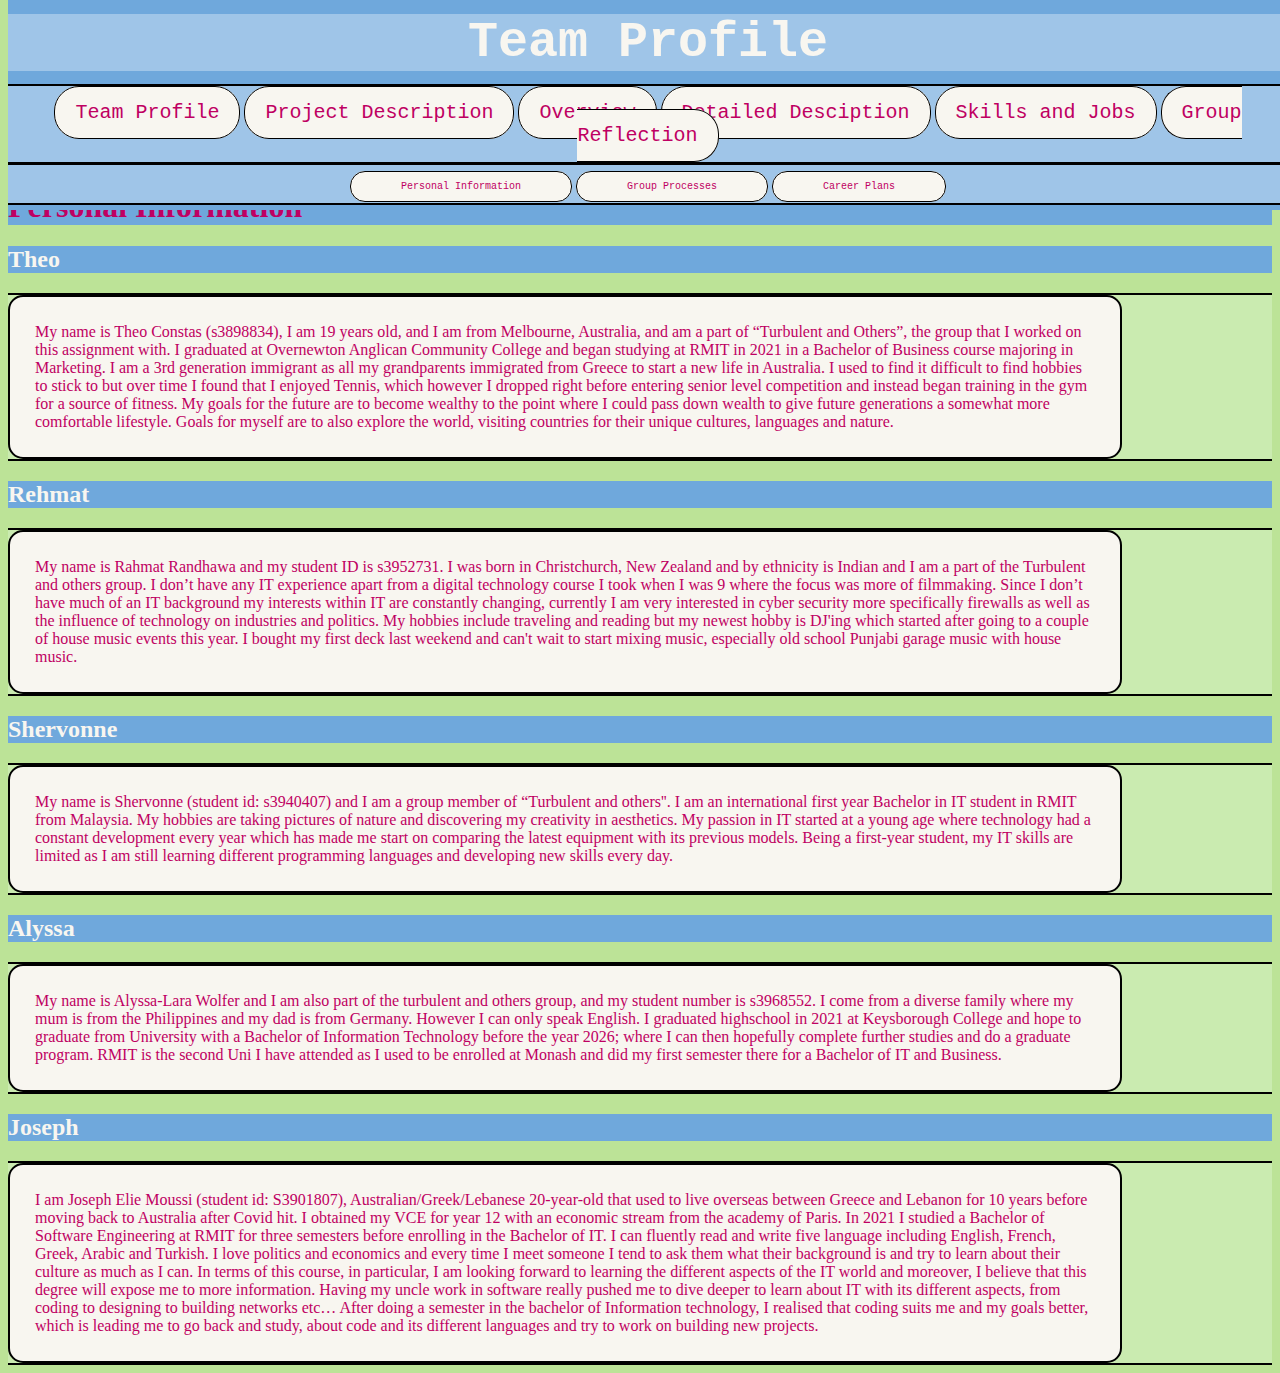
<file: index.html>
<!DOCTYPE html>
<html>
<head>
  <title>Assessment 3</title>
  <link rel="stylesheet" href="styles.css"/>
</head>
<body>
  <div class="headnav">
    <div class ="heading">
      <h1>Team Profile<h1>
      </div>
    <div class ="navibar">
      <a href="index.html">Team Profile</a>
      <a href="project.html">Project Description</a>
      <a href="overview.html">Overview</a>
      <a href="detailed.html">Detailed Desciption</a>
      <a href="jobs.html">Skills and Jobs</a>
      <a href="reflection.html">Group Reflection</a>
      </div>
    <div class ="navibar2">
      <a href="index.html">Personal Information</a>
      <a href="processes.html">Group Processes</a>
      <a href="career.html">Career Plans</a>
      </div>
    </div>
    <div class="page">
      <div class="title">
        <h1>Personal Information</h1>
        </div>
      <div class="title2">
        <h2>Theo</h2>
        </div>
      <div class="body">
        <div class="para">
          <p>My name is Theo Constas (s3898834), I am 19 years old, and I am from Melbourne, Australia, and am a part of “Turbulent and Others”, the group that I worked on this assignment with. I graduated at Overnewton Anglican Community College and began studying at RMIT in 2021 in a Bachelor of Business course majoring in Marketing. I am a 3rd generation immigrant as all my grandparents immigrated from Greece to start a new life in Australia. I used to find it difficult to find hobbies to stick to but over time I found that I enjoyed Tennis, which however I dropped right before entering senior level competition and instead began training in the gym for a source of fitness. My goals for the future are to become  wealthy to the point where I could pass down wealth to give future generations a somewhat more comfortable lifestyle. Goals for myself are to also explore the world, visiting countries for their unique cultures, languages and nature.
</p>
          </div>
        </div>
      <div class="title2">
        <h2>Rehmat</h2>
        </div>
      <div class="body">
        <div class="para">
          <p>My name is Rahmat Randhawa and my student ID is s3952731. I was born in Christchurch, New Zealand and by ethnicity is Indian and I am a part of the Turbulent and others group. I don’t have any IT experience  apart from a digital technology course I took when I was 9 where the focus was more of filmmaking. Since I don’t have much of an IT background my interests within IT are constantly changing, currently I am very interested in cyber security more specifically firewalls as well as the influence of technology on industries and politics. My hobbies include traveling and reading but my newest hobby is DJ'ing which started after going to a couple of house music events this year. I bought my first deck last weekend and can't wait to start mixing music, especially old school Punjabi garage music with house music. </p>
          </div>
        </div>
      <div class="title2">
        <h2>Shervonne</h2>
        </div>
      <div class="body">
        <div class="para">
          <p>My name is Shervonne (student id: s3940407) and I am a group member of “Turbulent and others''. I am an international first year Bachelor in IT student in RMIT from Malaysia. My hobbies are taking pictures of nature and discovering my creativity in aesthetics. My passion in IT started at a young age where technology had a constant development every year which has made me start on comparing the latest equipment with its previous models. Being a first-year student, my IT skills are limited as I am still learning different programming languages and developing new skills every day.
</p>
          </div>
        </div>
      <div class="title2">
        <h2>Alyssa</h2>
        </div>
      <div class="body">
        <div class="para">
          <p>My name is Alyssa-Lara Wolfer and I am also part of the turbulent and others group, and my student number is s3968552. I come from a diverse family where my mum is from the Philippines and my dad is from Germany. However I can only speak English. I graduated highschool in 2021 at Keysborough College and hope to graduate from University with a Bachelor of Information Technology before the year 2026; where I can then hopefully complete further studies and do a graduate program. RMIT is the second Uni I have attended as I used to be enrolled at Monash and did my first semester there for a Bachelor of IT and Business.
</p>
          </div>
        </div>
      <div class="title2">
        <h2>Joseph</h2>
        </div>
      <div class="body">
        <div class="para">
          <p>I am Joseph Elie Moussi (student id: S3901807), Australian/Greek/Lebanese 20-year-old that used to live overseas between Greece and Lebanon for 10 years before moving back to Australia after Covid hit. I obtained my VCE for year 12 with an economic stream from the academy of Paris. In 2021 I studied a Bachelor of Software Engineering at RMIT for three semesters before enrolling in the Bachelor of IT. I can fluently read and write five language including English, French, Greek, Arabic and Turkish. I love politics and economics and every time I meet someone I tend to ask them what their background is and try to learn about their culture as much as I can. In terms of this course, in particular, I am looking forward to learning the different aspects of the IT world and moreover, I believe that this degree will expose me to more information. Having my uncle work in software really pushed me to dive deeper to learn about IT with its different aspects, from coding to designing to building networks etc… After doing a semester in the bachelor of Information technology, I realised that coding suits me and my goals better, which is leading me to go back and study, about code and its different languages and try to work on building new projects.
          </p>
          </div>
        </div>
      </div>
</body>
</html>
</file>
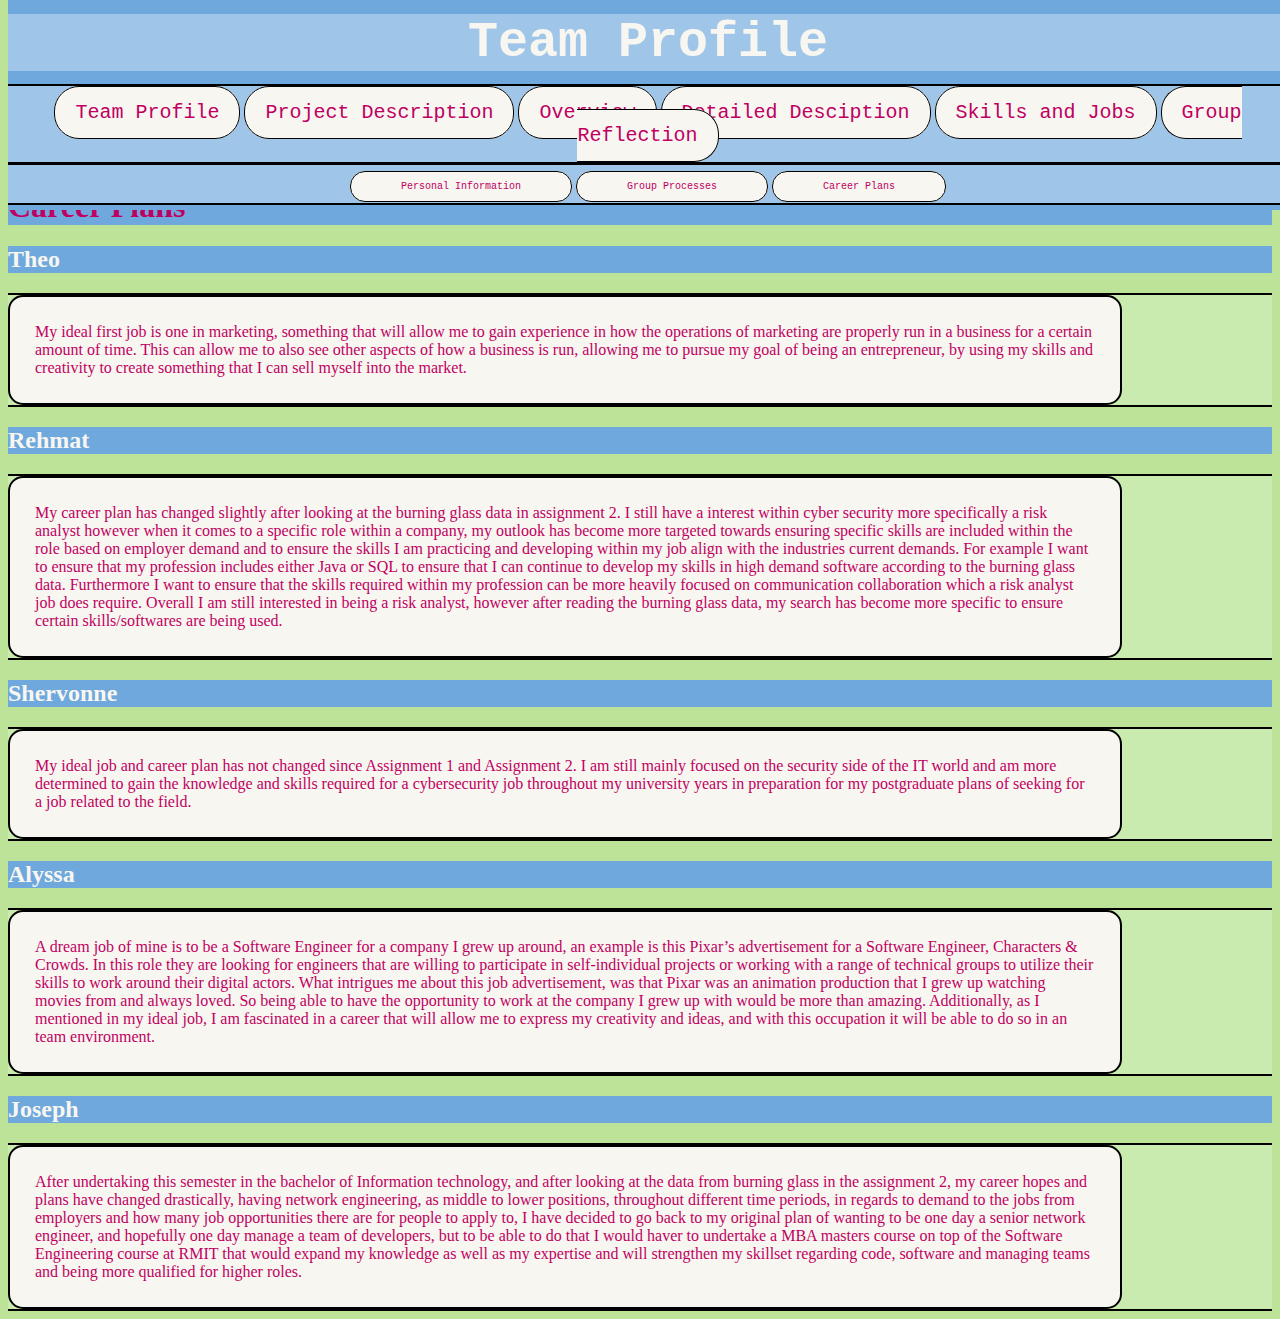
<file: career.html>
<!DOCTYPE html>
<html>
<head>
  <title>Assessment 3</title>
  <link rel="stylesheet" href="styles.css"/>
</head>
<body>
  <div class="headnav">
    <div class ="heading">
      <h1>Team Profile<h1>
      </div>
    <div class ="navibar">
      <a href="index.html">Team Profile</a>
      <a href="project.html">Project Description</a>
      <a href="overview.html">Overview</a>
      <a href="detailed.html">Detailed Desciption</a>
      <a href="jobs.html">Skills and Jobs</a>
      <a href="reflection.html">Group Reflection</a>
      </div>
    <div class ="navibar2">
      <a href="index.html">Personal Information</a>
      <a href="processes.html">Group Processes</a>
      <a href="career.html">Career Plans</a>
      </div>
    </div>
  <div class="page">
    <div class="title">
      <h1>Career Plans</h1>
      </div>
    <div class="title2">
      <h2>Theo</h2>
      </div>
    <div class="body">
      <div class="para">
        <p>My ideal first job is one in marketing, something that will allow me to gain experience in how the operations of marketing are properly run in a business for a certain amount of time. This can allow me to also see other aspects of how a business is run, allowing me to pursue my goal of being an entrepreneur, by using my skills and creativity to create something that I can sell myself into the market.
</p>
        </div>
      </div>
    <div class="title2">
      <h2>Rehmat</h2>
      </div>
    <div class="body">
      <div class="para">
        <p>My career plan has changed slightly after looking at the burning glass data in assignment 2. I still have a interest within cyber security more specifically a risk analyst however when it comes to a specific role within a company, my outlook has become more targeted towards ensuring specific skills are included within the role based on employer demand and to ensure the skills I am practicing and developing within my job align with the industries current demands. For example I want to ensure that my profession includes either Java or SQL to ensure that I can continue to develop my skills in high demand software according to the burning glass data. Furthermore I want to ensure that the skills required within my profession can be more heavily focused on communication collaboration which a risk analyst job does require. Overall I am still interested in being a risk analyst, however after reading the burning glass data, my search has become more specific to ensure certain skills/softwares are being used.
</p>
        </div>
      </div>
    <div class="title2">
      <h2>Shervonne</h2>
      </div>
    <div class="body">
      <div class="para">
        <p>My ideal job and career plan has not changed since Assignment 1 and Assignment 2. I am still mainly focused on the security side of the IT world and am more determined to gain the knowledge and skills required for a cybersecurity job throughout my university years in preparation for my postgraduate plans of seeking for a job related to the field.
</p>
        </div>
      </div>
    <div class="title2">
      <h2>Alyssa</h2>
      </div>
    <div class="body">
      <div class="para">
        <p>A dream job of mine is to be a Software Engineer for a company I grew up around, an example is this Pixar’s advertisement for a Software Engineer, Characters & Crowds. In this role they are looking for engineers that are willing to participate in self-individual projects or working with a range of technical groups to utilize their skills to work around their digital actors. What intrigues me about this job advertisement, was that Pixar was an animation production that I grew up watching movies from and always loved. So being able to have the opportunity to work at the company I grew up with would be more than amazing. Additionally, as I mentioned in my ideal job, I am fascinated in a career that will allow me to express my creativity and ideas, and with this occupation it will be able to do so in an team environment.
</p>
        </div>
      </div>
    <div class="title2">
      <h2>Joseph</h2>
      </div>
    <div class="body">
      <div class="para">
        <p>After undertaking this semester in the bachelor of Information technology, and after looking at the data from burning glass in the assignment 2, my career hopes and plans have changed drastically, having network engineering, as middle to lower positions, throughout different time periods, in regards to demand to the jobs from employers and how many job opportunities there are for people to apply to, I have decided to go back to my original plan of wanting to be one day a senior network engineer, and hopefully one day manage a team of developers, but to be able to do that I would haver to undertake a MBA masters course on top of the Software Engineering course at RMIT that would expand my knowledge as well as my expertise and will strengthen my skillset regarding code, software and managing teams and being more qualified for higher roles. </p>
        </div>
      </div>
    </div>
</body>
</html>
</file>
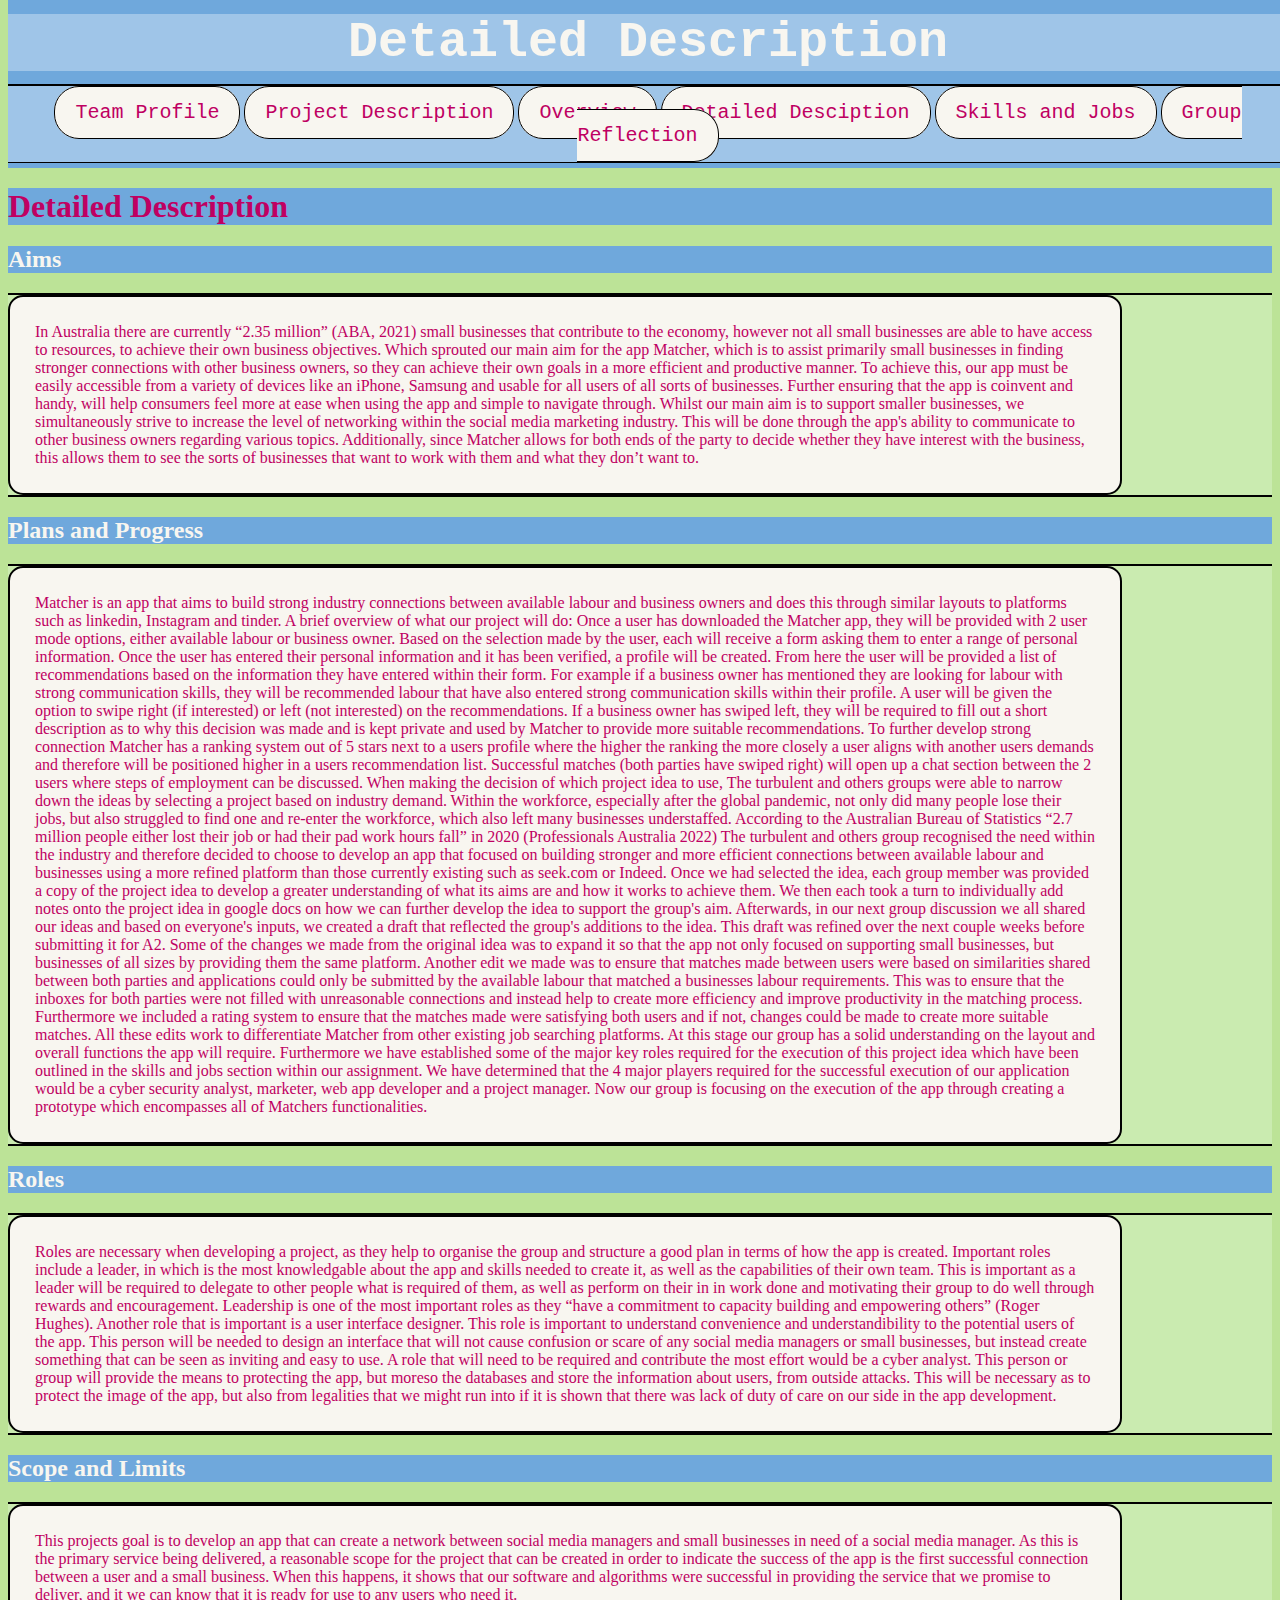
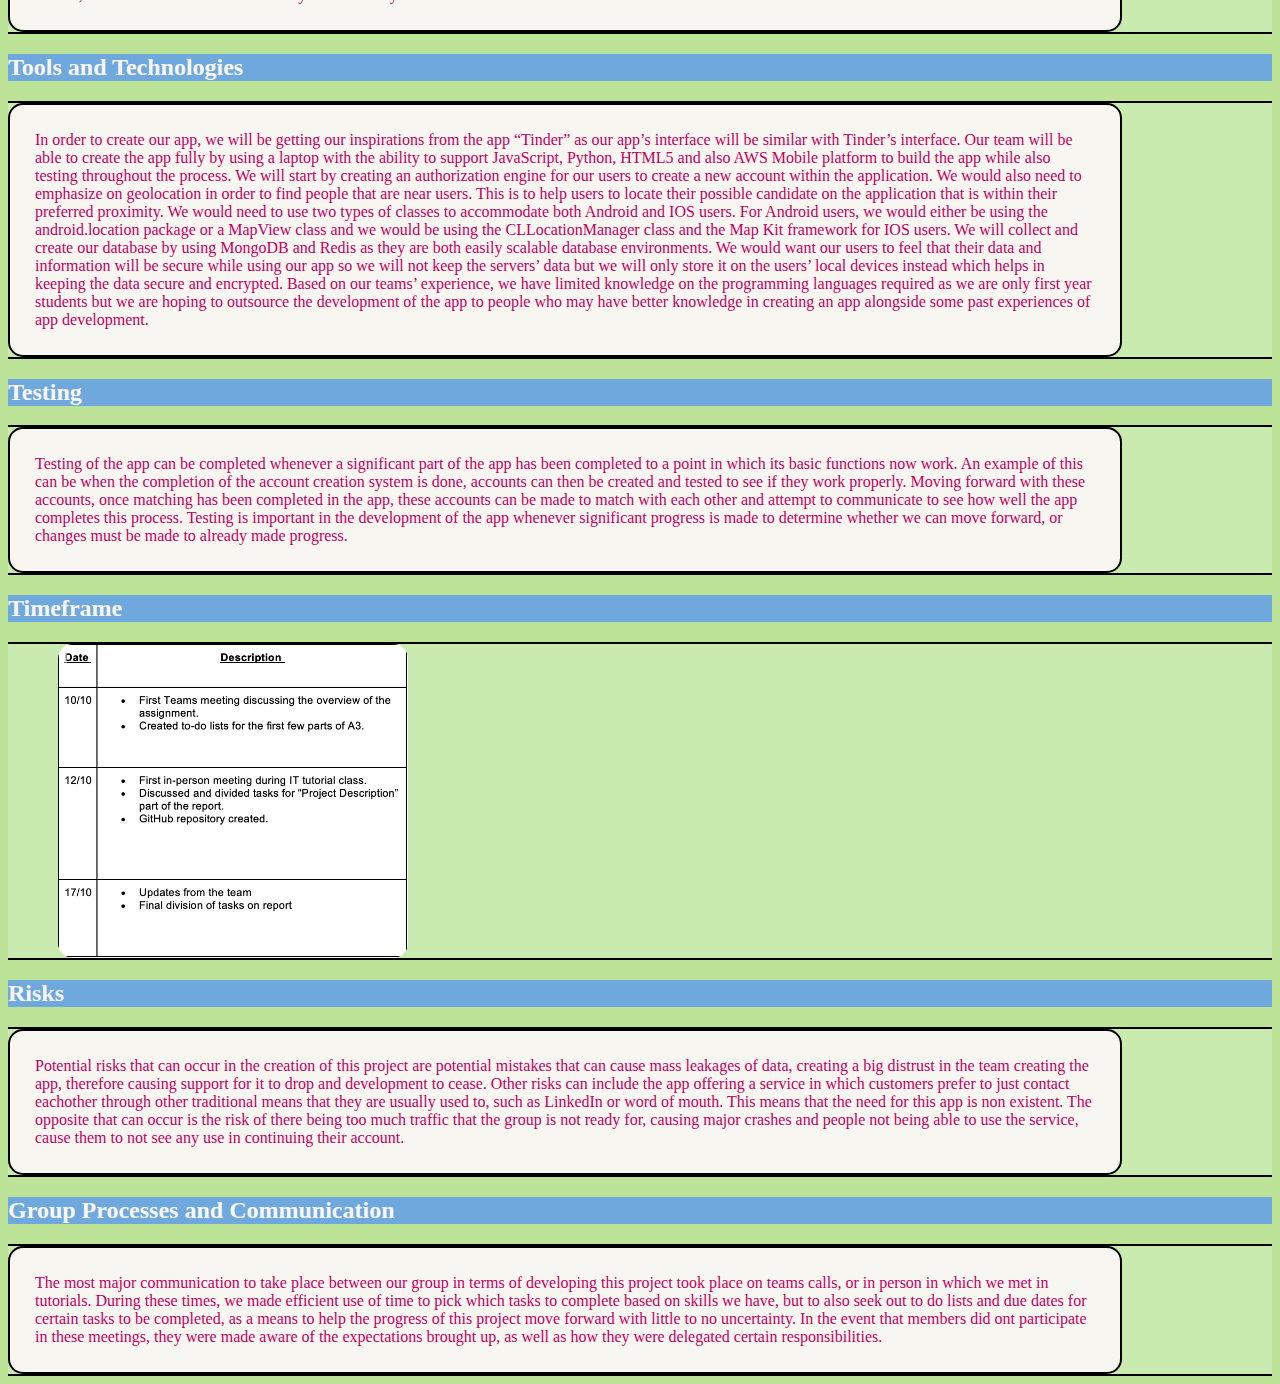
<file: detailed.html>
<!DOCTYPE html>
<html>
<head>
  <title>Assessment 3</title>
  <link rel="stylesheet" href="styles.css"/>
</head>
<body>
  <div class="headnav">
    <div class ="heading">
      <h1>Detailed Description<h1>
      </div>
    <div class ="navibar">
      <a href="index.html">Team Profile</a>
      <a href="project.html">Project Description</a>
      <a href="overview.html">Overview</a>
      <a href="detailed.html">Detailed Desciption</a>
      <a href="jobs.html">Skills and Jobs</a>
      <a href="reflection.html">Group Reflection</a>
      </div>
    </div>
  <div class="page">
    <div class="title">
      <h1>Detailed Description</h1>
      </div>
    <div class="title2">
      <h2>Aims</h2>
      </div>
    <div class="body">
      <div class="para">
        <p>In Australia there are currently “2.35 million” (ABA, 2021) small businesses that contribute to the economy, however not all small businesses are able to have access to resources, to achieve their own business objectives. Which sprouted our main aim for the app Matcher, which is to assist primarily small businesses in finding stronger connections with other business owners, so they can achieve their own goals in a more efficient and productive manner. To achieve this, our app must be easily accessible from a variety of devices like an iPhone, Samsung and usable for all users of all sorts of businesses. Further ensuring that the app is coinvent and handy, will help consumers feel more at ease when using the app and simple to navigate through. Whilst our main aim is to support smaller businesses, we simultaneously strive to increase the level of networking within the social media marketing industry. This will be done through the app's ability to communicate to other business owners regarding various topics. Additionally, since Matcher allows for both ends of the party to decide whether they have interest with the business, this allows them to see the sorts of businesses that want to work with them and what they don’t want to.
</p>
        </div>
      </div>
    <div class="title2">
      <h2>Plans and Progress</h2>
      </div>
    <div class="body">
      <div class="para">
        <p>Matcher is an app that aims to build strong industry connections between available labour and business owners and does this through similar layouts to platforms such as linkedin, Instagram and tinder.

A brief overview of what our project will do:
Once a user has downloaded the Matcher app, they will be provided with 2 user mode options, either available labour or business owner. Based on the selection made by the user, each will receive a form asking them to enter a range of personal information. Once the user has entered their personal information and it has been verified, a profile will be created. From here the user will be provided a list of recommendations based on the information they have entered within their form. For example if a business owner has mentioned they are looking for labour with strong communication skills, they will be recommended labour that have also entered strong communication skills within their profile. A user will be given the option to swipe right (if interested) or left (not interested) on the recommendations. If a business owner has swiped left, they will be required to fill out a short description as to why this decision was made and is kept private and used by Matcher to provide more suitable recommendations. To further develop strong connection Matcher has a ranking system out of 5 stars next to a users profile where the higher the ranking the more closely a user aligns with another users demands and therefore will be positioned higher in a users recommendation list. Successful matches (both parties have swiped right) will open up a chat section between the 2 users where steps of employment can be discussed.

When making the decision of which project idea to use, The turbulent and others groups were able to narrow down the ideas by selecting a project based on industry demand. Within the workforce, especially after the global pandemic, not only did many people lose their jobs, but also struggled to find one and re-enter the workforce, which also left many businesses understaffed. According to the Australian Bureau of Statistics “2.7 million people either lost their job or had their pad work hours fall” in 2020 (Professionals Australia 2022) The turbulent and others group recognised the need within the industry and therefore decided to choose to develop an app that focused on building stronger and more efficient connections between available labour and businesses using a more refined platform than those currently existing such as seek.com or Indeed.

Once we had selected the idea, each group member was provided a copy of the project idea to develop a greater understanding of what its aims are and how it works to achieve them. We then each took a turn to individually add notes onto the project idea in google docs on how we can further develop the idea to support the group's aim. Afterwards, in our next group discussion we all shared our ideas and based on everyone's inputs, we created a draft that reflected the group's additions to the idea. This draft was refined over the next couple weeks before submitting it for A2. Some of the changes we made from the original idea was to expand it so that the app not only focused on supporting small businesses, but businesses of all sizes by providing them the same platform. Another edit we made was to ensure that matches made between users were based on similarities shared between both parties and applications could only be submitted by the available labour that matched a businesses labour requirements. This was to ensure that the inboxes for both parties were not filled with unreasonable connections and instead help to create more efficiency and improve productivity in the matching process. Furthermore we included a rating system to ensure that the matches made were satisfying both users and if not, changes could be made to create more suitable matches. All these edits work to differentiate Matcher from other existing job searching platforms.

At this stage our group has a solid understanding on the layout and overall functions the app will require. Furthermore we have established some of the major key roles required for the execution of this project idea which have been outlined in the skills and jobs section within our assignment. We have determined that the 4 major players required for the successful execution of our application would be a cyber security analyst, marketer, web app developer and a project manager. Now our group is focusing on the execution of the app through creating a prototype which encompasses all of Matchers functionalities.
</p>
        </div>
      </div>
    <div class="title2">
      <h2>Roles</h2>
      </div>
    <div class="body">
      <div class="para">
        <p>Roles are necessary when developing a project, as they help to organise the group and structure a good plan in terms of how the app is created. Important roles include a leader, in which is the most knowledgable about the app and skills needed to create it, as well as the capabilities of their own team. This is important as a leader will be required to delegate to other people what is required of them, as well as perform on their in in work done and motivating their group to do well through rewards and encouragement. Leadership is one of the most important roles as they “have a commitment to capacity building and empowering others” (Roger Hughes). Another role that is important is a user interface designer. This role is important to understand convenience and understandibility to the potential users of the app. This person will be needed to design an interface that will not cause confusion or scare of any social media managers or small businesses, but instead create something that can be seen as inviting and easy to use. A role that will need to be required and contribute the most effort would be a cyber analyst. This person or group will provide the means to protecting the app, but moreso the databases and store the information about users, from outside attacks. This will be necessary as to protect the image of the app, but also from legalities that we might run into if it is shown that there was lack of duty of care on our side in the app development.
        </p>
        </div>
      </div>
    <div class="title2">
      <h2>Scope and Limits</h2>
      </div>
    <div class="body">
      <div class="para">
        <p>This projects goal is to develop an app that can create a network between social media managers and small businesses in need of a social media manager. As this is the primary service being delivered, a reasonable scope for the project that can be created in order to indicate the success of the app is the first successful connection between a user and a small business. When this happens, it shows that our software and algorithms were successful in providing the service that we promise to deliver, and it we can know that it is ready for use to any users who need it.</p>
        </div>
      </div>
    <div class="title2">
      <h2>Tools and Technologies</h2>
      </div>
    <div class="body">
      <div class="para">
        <p>In order to create our app, we will be getting our inspirations from the app “Tinder” as our app’s interface will be similar with Tinder’s interface. Our team will be able to create the app fully by using a laptop with the ability to support JavaScript, Python, HTML5 and also AWS Mobile platform to build the app while also testing throughout the process. We will start by creating an authorization engine for our users to create a new account within the application. We would also need to emphasize on geolocation in order to find people that are near users. This is to help users to locate their possible candidate on the application that is within their preferred proximity. We would need to use two types of classes to accommodate both Android and IOS users. For Android users, we would either be using the android.location package or a MapView class and we would be using the CLLocationManager class and the Map Kit framework for IOS users. We will collect and create our database by using MongoDB and Redis as they are both easily scalable database environments. We would want our users to feel that their data and information will be secure while using our app so we will not keep the servers’ data but we will only store it on the users’ local devices instead which helps in keeping the data secure and encrypted. Based on our teams’ experience, we have limited knowledge on the programming languages required as we are only first year students but we are hoping to outsource the development of the app to people who may have better knowledge in creating an app alongside some past experiences of app development.
        </p>
        </div>
      </div>
    <div class="title2">
      <h2>Testing</h2>
      </div>
    <div class="body">
      <div class="para">
        <p>Testing of the app can be completed whenever a significant part of the app has been completed to a point in which its basic functions now work. An example of this can be when the completion of the account creation system is done, accounts can then be created and tested to see if they work properly. Moving forward with these accounts, once matching has been completed in the app, these accounts can be made to match with each other and attempt to communicate to see how well the app completes this process. Testing is important in the development of the app whenever significant progress is made to determine whether we can move forward, or changes must be made to already made progress.</p>
        </div>
      </div>
      <div class="title2">
        <h2>Timeframe</h2>
        </div>
      <div class="body">
        <image class="image2" src="timeframe.png">
        </div>
      <div class="title2">
        <h2>Risks</h2>
        </div>
      <div class="body">
        <div class="para">
          <p>Potential risks that can occur in the creation of this project are potential mistakes that can cause mass leakages of data, creating a big distrust in the team creating the app, therefore causing support for it to drop and development to cease. Other risks can include the app offering a service in which customers prefer to just contact eachother through other traditional means that they are usually used to, such as LinkedIn or word of mouth. This means that the need for this app is non existent. The opposite that can occur is the risk of there being too much traffic that the group is not ready for, causing major crashes and people not being able to use the service, cause them to not see any use in continuing their account.</p>
          </div>
        </div>
      <div class="title2">
        <h2>Group Processes and Communication</h2>
        </div>
      <div class="body">
        <div class="para">
          <p>The most major communication to take place between our group in terms of developing this project took place on teams calls, or in person in which we met in tutorials. During these times, we made efficient use of time to pick which tasks to complete based on skills we have, but to also seek out to do lists and due dates for certain tasks to be completed, as a means to help the progress of this project move forward with little to no uncertainty. In the event that members did ont participate in these meetings, they were made aware of the expectations brought up, as well as how they were delegated certain responsibilities.</p>
          </div>
        </div>
    </div>
</body>
</html>
</file>
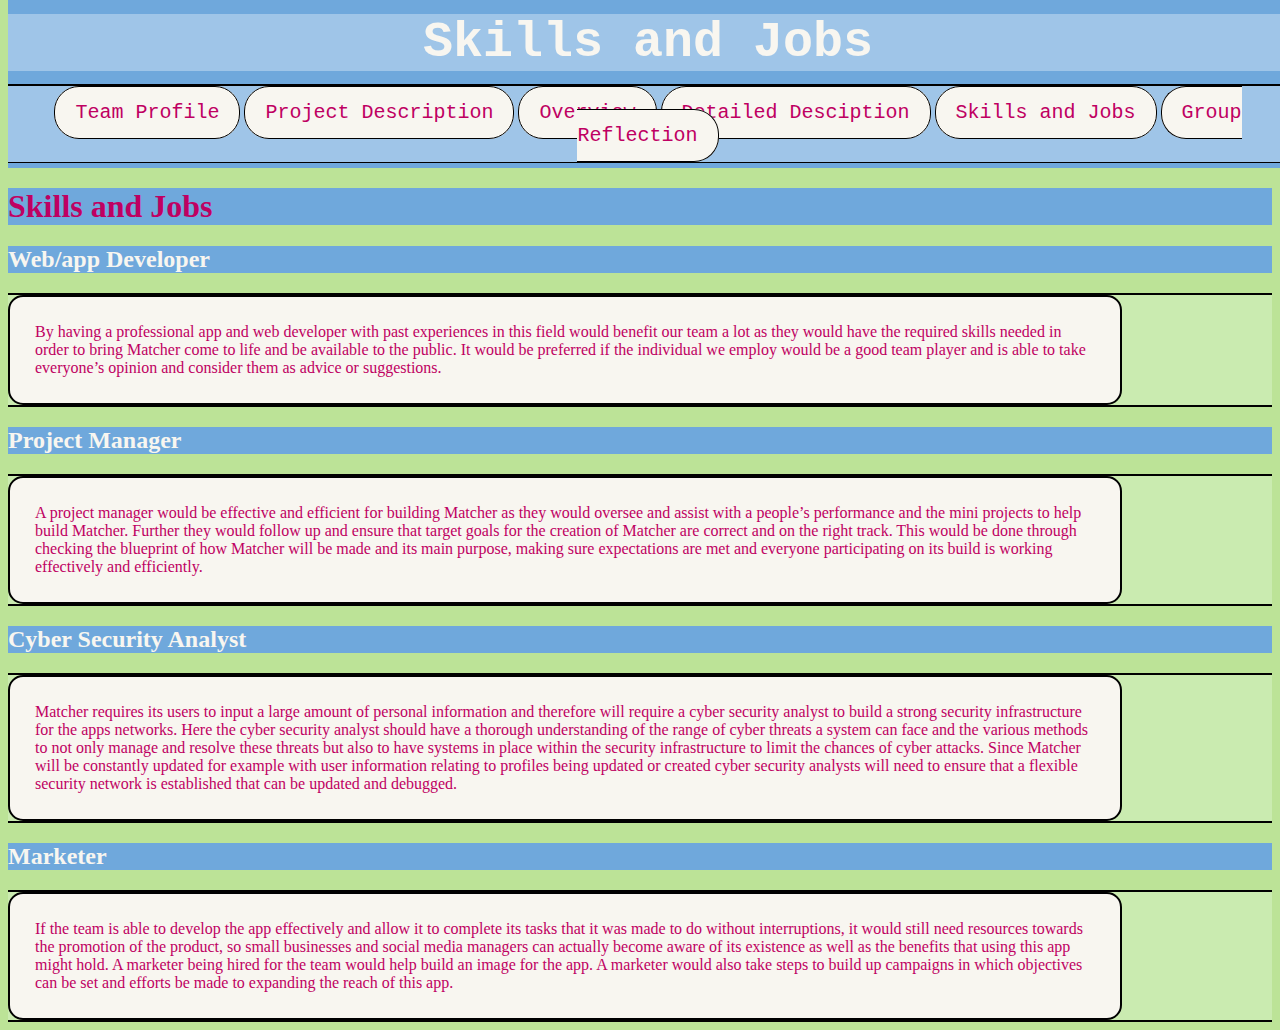
<file: jobs.html>
<!DOCTYPE html>
<html>
<head>
  <title>Assessment 3</title>
  <link rel="stylesheet" href="styles.css"/>
</head>
<body>
  <div class="headnav">
    <div class ="heading">
      <h1>Skills and Jobs<h1>
      </div>
    <div class ="navibar">
      <a href="index.html">Team Profile</a>
      <a href="project.html">Project Description</a>
      <a href="overview.html">Overview</a>
      <a href="detailed.html">Detailed Desciption</a>
      <a href="jobs.html">Skills and Jobs</a>
      <a href="reflection.html">Group Reflection</a>
      </div>
    </div>
  <div class ="page">
    <div class="title">
      <h1>Skills and Jobs</h1>
      </div>
    <div class="title2">
      <h2>Web/app Developer</h2>
      </div>
    <div class="body">
      <div class="para">
        <p>By having a professional app and web developer with past experiences in this field would benefit our team a lot as they would have the required skills needed in order to bring Matcher come to life and be available to the public. It would be preferred if the individual we employ would be a good team player and is able to take everyone’s opinion and consider them as advice or suggestions. </p>
        </div>
      </div>
    <div class="title2">
      <h2>Project Manager</h2>
      </div>
    <div class="body">
      <div class="para">
        <p>A project manager would be effective and efficient for building Matcher as they would oversee and assist with a people’s performance and the mini projects to help build Matcher. Further they would follow up and ensure that target goals for the creation of Matcher are correct and on the right track. This would be done through checking the blueprint of how Matcher will be made and its main purpose, making sure expectations are met and everyone participating on its build is working effectively and efficiently.</p>
        </div>
      </div>
    <div class="title2">
      <h2>Cyber Security Analyst</h2>
      </div>
    <div class="body">
      <div class="para">
        <p>Matcher requires its users to input a large amount of personal information and therefore will require a cyber security analyst to build a strong security infrastructure for the apps networks. Here the cyber security analyst should have a thorough understanding of the range of cyber threats a system can face and the various methods to not only manage and resolve these threats but also to have systems in place within the security infrastructure to limit the chances of cyber attacks. Since Matcher will be constantly updated for example with user information relating to profiles being updated or created cyber security analysts will need to ensure that a flexible security network is established that can be updated and debugged. </p>
        </div>
      </div>
    <div class="title2">
      <h2>Marketer</h2>
      </div>
    <div class="body">
      <div class="para">
        <p>If the team is able to develop the app effectively and allow it to complete its tasks that it was made to do without interruptions, it would still need resources towards the promotion of the product, so small businesses and social media managers can actually become aware of its existence as well as the benefits that using this app might hold. A marketer being hired for the team would help build an image for the app. A marketer would also take steps to build up campaigns in which objectives can be set and efforts be made to expanding the reach of this app.</p>
        </div>
      </div>

</body>
</html>
</file>
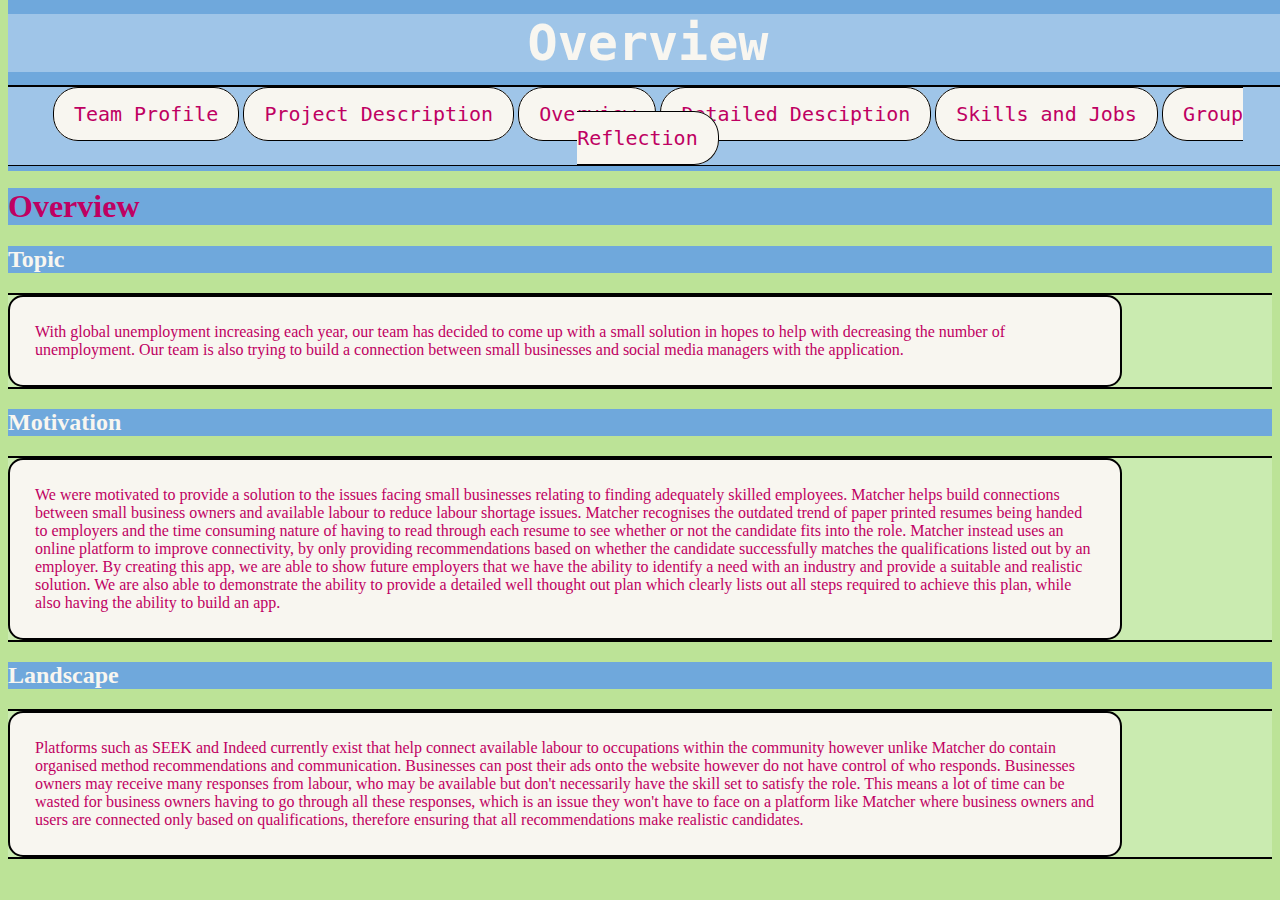
<file: overview.html>
<!DOCTYPE html>
<html>
<head>
  <title>Assessment 3</title>
  <link rel="stylesheet" href="styles.css"/>
</head>
<body>
  <div class="headnav">
    <div class ="heading">
      <h1>Overview<h1>
      </div>
    <div class ="navibar">
      <a href="index.html">Team Profile</a>
      <a href="project.html">Project Description</a>
      <a href="overview.html">Overview</a>
      <a href="detailed.html">Detailed Desciption</a>
      <a href="jobs.html">Skills and Jobs</a>
      <a href="reflection.html">Group Reflection</a>
      </div>
    </div>
  <div class="page">
    <div class="title">
      <h1>Overview</h1>
      </div>
    <div class="title2">
      <h2>Topic</h2>
      </div>
    <div class="body">
      <div class="para">
        <p>With global unemployment increasing each year, our team has decided to come up with a small solution in hopes to help with decreasing the number of unemployment. Our team is also trying to build a connection between small businesses and social media managers with the application. </p>
        </div>
      </div>
    <div class="title2">
      <h2>Motivation</h2>
      </div>
    <div class="body">
      <div class="para">
        <p>We were motivated to provide a solution to the issues facing small businesses relating to finding adequately skilled employees. Matcher helps build connections between small business owners and available labour to reduce labour shortage issues. Matcher recognises the outdated trend of paper printed resumes being handed to employers and the time consuming nature of having to read through each resume to see whether or not the candidate fits into the role. Matcher instead uses an online platform to improve connectivity, by only providing recommendations based on whether the candidate successfully matches the qualifications listed out by an employer. By creating this app, we are able to show future employers that we have the ability to identify a need with an industry and provide a suitable and realistic solution.  We are also able to demonstrate the ability to provide a detailed well thought out plan which clearly lists out all steps required to achieve this plan, while also having the ability to build an app.
</p>
        </div>
      </div>
    <div class="title2">
      <h2>Landscape</h2>
      </div>
    <div class="body">
      <div class="para">
        <p>Platforms such as SEEK and Indeed currently exist that help connect available labour to occupations within the community however unlike Matcher do contain organised method recommendations and communication. Businesses can post their ads onto the website however do not have control of who responds. Businesses owners may receive many responses from labour, who may be available but don't necessarily have the skill set to satisfy the role. This means a lot of time can be wasted for business owners having to go through all these responses, which is an issue they won't have to face on a platform like Matcher where business owners and users are connected only based on qualifications, therefore ensuring that all recommendations make realistic candidates.
</p>
        </div>
      </div>
    </div>
</body>
</html>
</file>
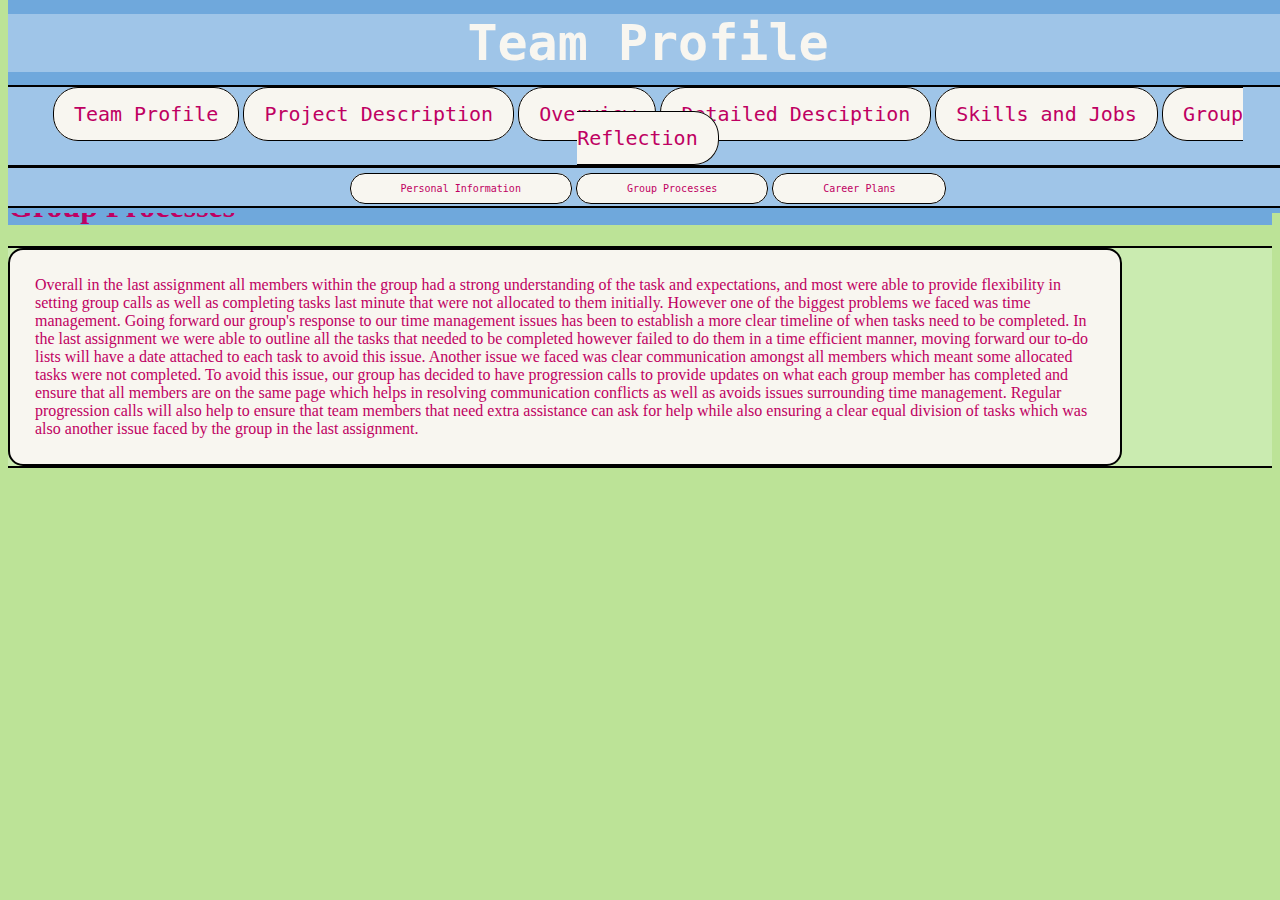
<file: processes.html>
<!DOCTYPE html>
<html>
<head>
  <title>Assessment 3</title>
  <link rel="stylesheet" href="styles.css"/>
</head>
<body>
  <div class="headnav">
    <div class ="heading">
      <h1>Team Profile<h1>
      </div>
    <div class ="navibar">
      <a href="index.html">Team Profile</a>
      <a href="project.html">Project Description</a>
      <a href="overview.html">Overview</a>
      <a href="detailed.html">Detailed Desciption</a>
      <a href="jobs.html">Skills and Jobs</a>
      <a href="reflection.html">Group Reflection</a>
      </div>
    <div class ="navibar2">
      <a href="index.html">Personal Information</a>
      <a href="processes.html">Group Processes</a>
      <a href="career.html">Career Plans</a>
      </div>
    </div>
    <div class="page">
      <div class="title">
        <h1>Group Processes</h1>
        </div>
      <div class="body">
        <div class="para">
          <p>Overall in the last assignment all members within the group had a strong understanding of the task and expectations, and most were able to provide flexibility in setting group calls as well as completing tasks last minute that were not allocated to them initially. However one of the biggest problems we faced was time management. Going forward our group's response to our time management issues has been to establish a more clear timeline of when tasks need to be completed. In the last assignment we were able to outline all the tasks that needed to be completed however failed to do them in a time efficient manner, moving forward our to-do lists will have a date attached to each task to avoid this issue. Another issue we faced was clear communication amongst all members which meant some allocated tasks were not completed. To avoid this issue, our group has decided to have progression calls to provide updates on what each group member has completed and ensure that all members are on the same page which helps in resolving communication conflicts as well as avoids issues surrounding time management. Regular progression calls will also help to ensure that team members that need extra assistance can ask for help while also ensuring a clear equal division of tasks which was also another issue faced by the group in the last assignment.
</p>
          </div>
        </div>
      </div>
</body>
</html>
</file>
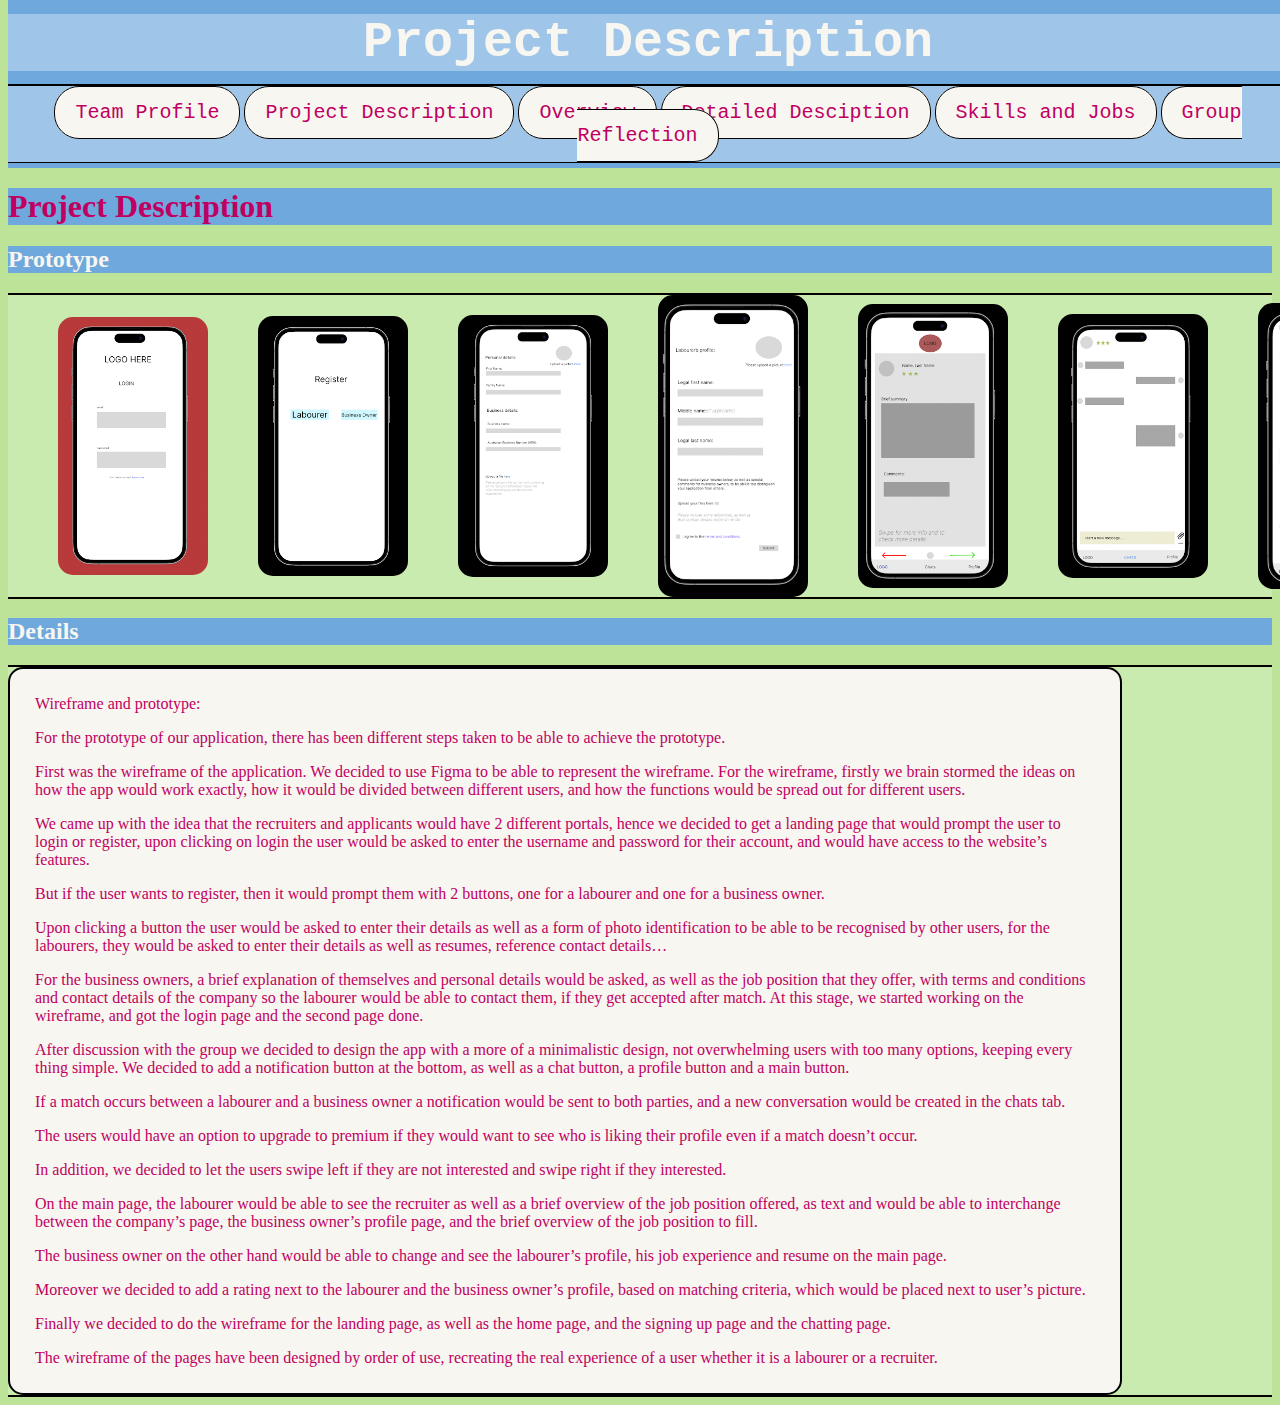
<file: project.html>
<!DOCTYPE html>
<html>
<head>
  <title>Assessment 3</title>
  <link rel="stylesheet" href="styles.css"/>
</head>
<body>
  <div class="headnav">
    <div class ="heading">
      <h1>Project Description<h1>
      </div>
    <div class ="navibar">
      <a href="index.html">Team Profile</a>
      <a href="project.html">Project Description</a>
      <a href="overview.html">Overview</a>
      <a href="detailed.html">Detailed Desciption</a>
      <a href="jobs.html">Skills and Jobs</a>
      <a href="reflection.html">Group Reflection</a>
      </div>
    </div>
  <div class ="page">
    <div class ="title">
      <h1>Project Description</h1>
      </div>
    <div class ="title2">
      <h2>Prototype</h2>
      </div>
    <div class="body">
      <image src="prototype1.png" class="image">
      <image src="prototype2.png" class="image">
      <image src="prototype3.png" class="image">
      <image src="prototype4.png" class="image">
      <image src="prototype5.png" class="image">
      <image src="prototype6.png" class="image">
      <image src="prototype7.png" class="image">
      </div>
    <div class ="title2">
      <h2>Details</h2>
      </div>
    <div class="body">
      <div class="para">
        <p>Wireframe and prototype:</p>
        <p>For the prototype of our application, there has been different steps taken to be able to achieve the prototype.
</p>
        <p>First was the wireframe of the application. We decided to use Figma to be able to represent the wireframe. For the wireframe, firstly we brain stormed the ideas on how the app would work exactly, how it would be divided between different users, and how the functions would be spread out for different users.
</p>
        <p>We came up with the idea that the recruiters and applicants would have 2 different portals, hence we decided to get a landing page that would prompt the user to login or register, upon clicking on login the user would be asked to enter the username and password for their account, and would have access to the website’s features.
</p>
        <p>But if the user wants to register, then it would prompt them with 2 buttons, one for a labourer and one for a business owner.
</p>
        <p>Upon clicking a button the user would be asked to enter their details as well as a form of photo identification to be able to be recognised by other users, for the labourers, they would be asked to enter their details as well as resumes, reference contact details…
</p>
        <p>For the business owners, a brief explanation of themselves and personal details would be asked, as well as the job position that they offer, with terms and conditions and contact details of the company so the labourer would be able to contact them, if they get accepted after match.
At this stage, we started working on the wireframe, and got the login page and the second page done.
</p>
        <p>After discussion with the group we decided to design the app with a more of a minimalistic design, not overwhelming users with too many options, keeping every thing simple.
We decided to add a notification button at the bottom, as well as a chat button, a profile button and a main button.
</p>
        <p>If a match occurs between a labourer and a business owner a notification would be sent to both parties, and a new conversation would be created in the chats tab.
</p>
        <p>The users would have an option to upgrade to premium if they would want to see who is liking their profile even if a match doesn’t occur.
</p>
        <p>In addition, we decided to let the users swipe left if they are not interested and swipe right if they interested.
</p>
        <p>On the main page, the labourer would be able to see the recruiter as well as a brief overview of the job position offered, as text and would be able to interchange between the company’s page, the business owner’s profile page, and the brief overview of the job position to fill.
</p>
        <p>The business owner on the other hand would be able to change and see the labourer’s profile, his job experience and resume on the main page.
</p>
        <p>Moreover we decided to add a rating next to the labourer and the business owner’s profile, based on matching criteria, which would be placed next to user’s picture.
</p>
        <p>Finally we decided to do the wireframe for the landing page, as well as the home page, and the signing up page and the chatting page.
</p>
        <p>The wireframe of the pages have been designed by order of use, recreating the real experience of a user whether it is a labourer or a recruiter.
</p>
        <p></p>
        </div>
      </div>
    </div>
</body>
</html>
</file>
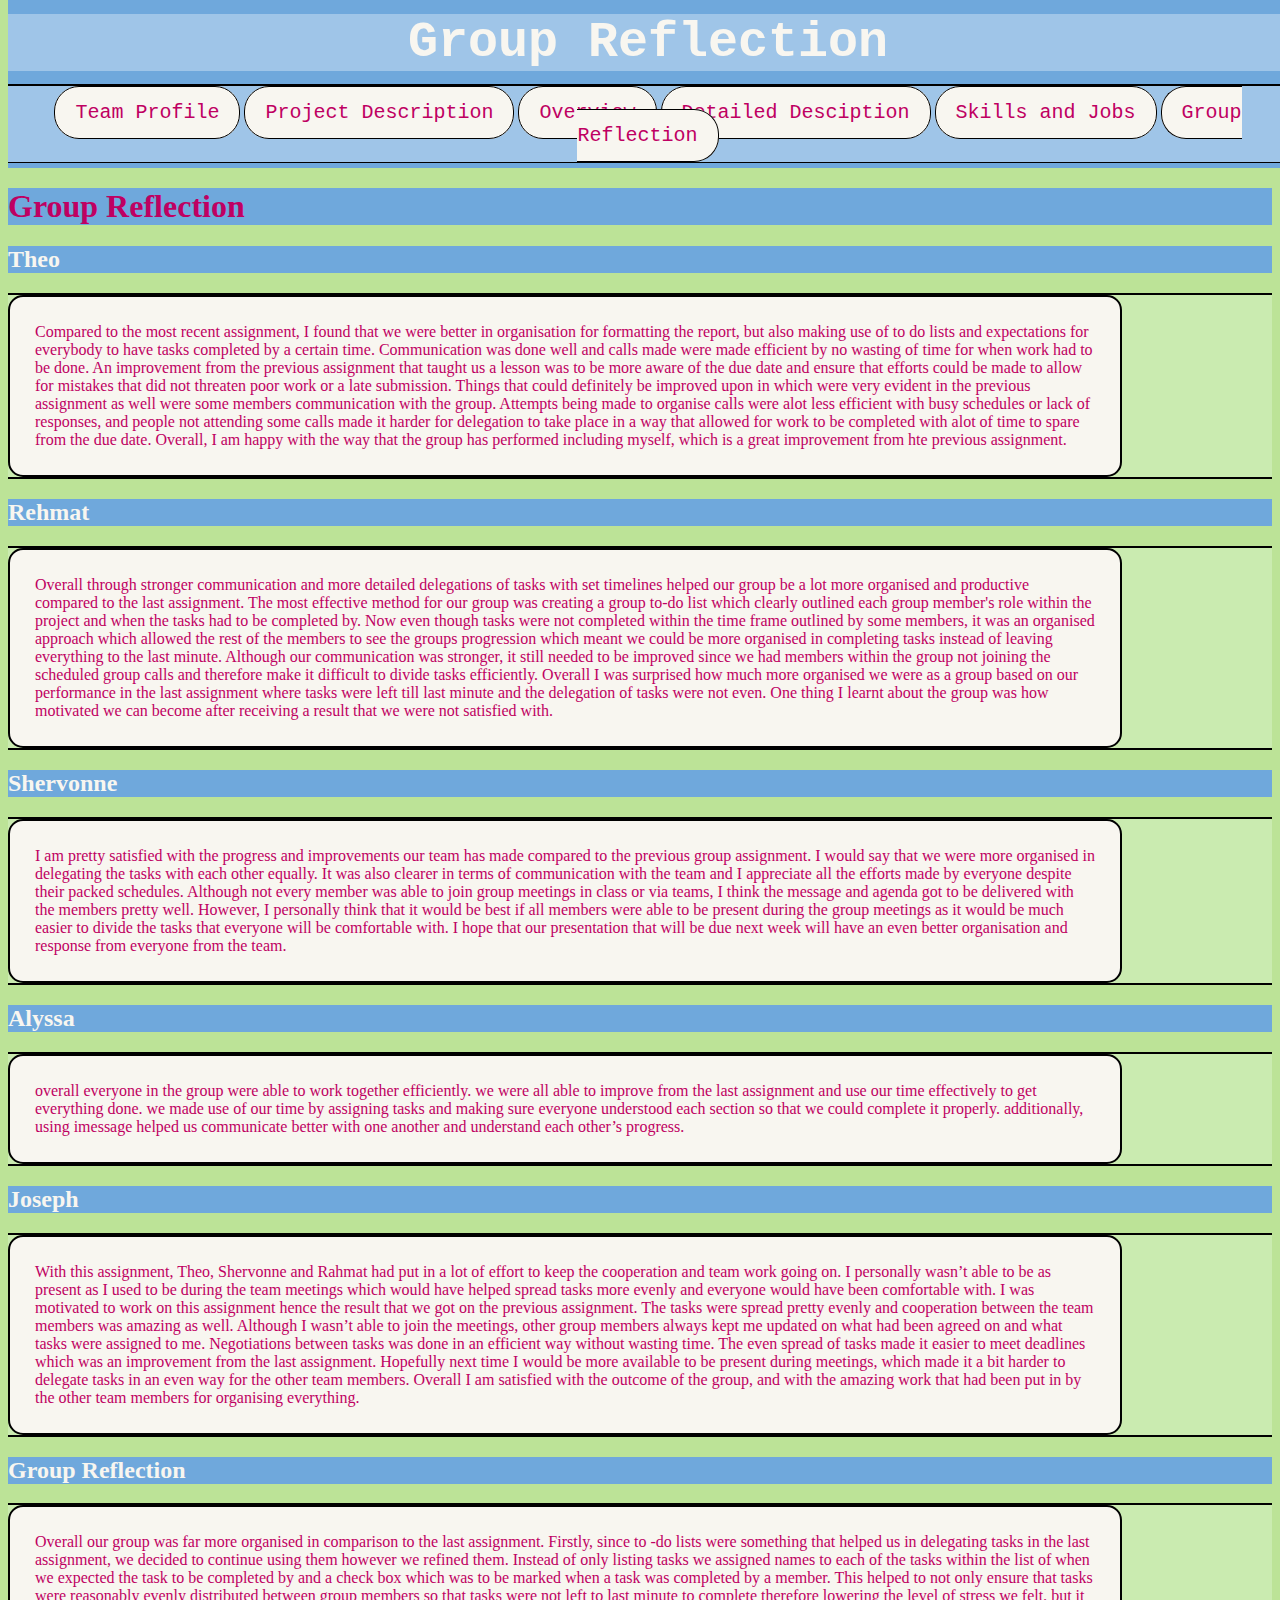
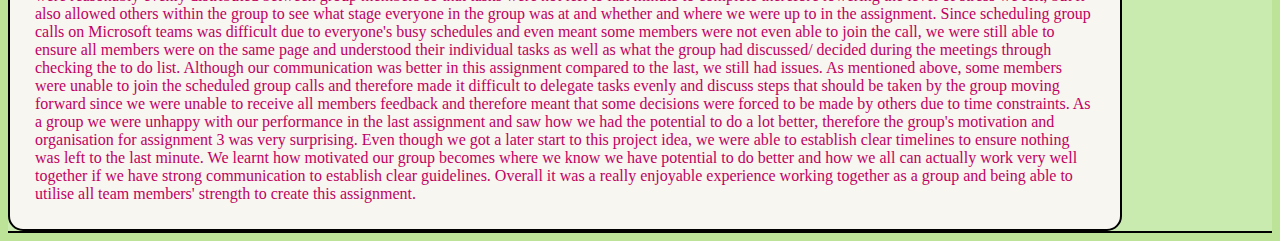
<file: reflection.html>
<!DOCTYPE html>
<html>
<head>
  <title>Assessment 3</title>
  <link rel="stylesheet" href="styles.css"/>
</head>
<body>
  <div class="headnav">
    <div class ="heading">
      <h1>Group Reflection<h1>
      </div>
    <div class ="navibar">
      <a href="index.html">Team Profile</a>
      <a href="project.html">Project Description</a>
      <a href="overview.html">Overview</a>
      <a href="detailed.html">Detailed Desciption</a>
      <a href="jobs.html">Skills and Jobs</a>
      <a href="reflection.html">Group Reflection</a>
      </div>
    </div>
  <div class="page">
    <div class="title">
      <h1>Group Reflection</h1>
      </div>
    <div class="title2">
      <h2>Theo</h2>
      </div>
    <div class="body">
      <div class="para">
        <p>Compared to the most recent assignment, I found that we were better in organisation for formatting the report, but also making use of to do lists and expectations for everybody to have tasks completed by a certain time. Communication was done well and calls made were made efficient by no wasting of time for when work had to be done. An improvement from the previous assignment that taught us a lesson was to be more aware of the due date and ensure that efforts could be made to allow for mistakes that did not threaten poor work or a late submission. Things that could definitely be improved upon in which were very evident in the previous assignment as well were some members communication with the group. Attempts being made to organise calls were alot less efficient with busy schedules or lack of responses, and people not attending some calls made it harder for delegation to take place in a way that allowed for work to be completed with alot of time to spare from the due date. Overall, I am happy with the way that the group has performed including myself, which is a great improvement from hte previous assignment.
        </p>
        </div>
      </div>
    <div class="title2">
      <h2>Rehmat</h2>
      </div>
    <div class="body">
      <div class="para">
        <p>Overall through stronger communication and more detailed delegations of tasks with set timelines helped our group be a lot more organised and productive compared to the last assignment. The most effective method for our group was creating a group to-do list which clearly outlined each group member's role within the project and when the tasks had to be completed by. Now even though tasks were not completed within the time frame outlined by some members, it was an organised approach which allowed the rest of the members to see the groups progression which meant we could be more organised in completing tasks instead of leaving everything to the last minute. Although our communication was stronger, it still needed to be improved since we had members within the group not joining the scheduled group calls and therefore make it difficult to divide tasks efficiently. Overall I was surprised how much more organised we were as a group based on our performance in the last assignment where tasks were left till last minute and the delegation of tasks were not even. One thing I learnt about the group was how motivated we can become after receiving a result that we were not satisfied with.
        </p>
        </div>
      </div>
    <div class="title2">
      <h2>Shervonne</h2>
      </div>
    <div class="body">
      <div class="para">
        <p>I am pretty satisfied with the progress and improvements our team has made compared to the previous group assignment. I would say that we were more organised in delegating the tasks with each other equally. It was also clearer in terms of communication with the team and I appreciate all the efforts made by everyone despite their packed schedules. Although not every member was able to join group meetings in class or via teams, I think the message and agenda got to be delivered with the members pretty well. However, I personally think that it would be best if all members were able to be present during the group meetings as it would be much easier to divide the tasks that everyone will be comfortable with. I hope that our presentation that will be due next week will have an even better organisation and response from everyone from the team. </p>
        </div>
      </div>
    <div class="title2">
      <h2>Alyssa</h2>
      </div>
    <div class="body">
      <div class="para">
        <p>overall everyone in the group were able to work together efficiently. we were all able to improve from the last assignment and use our time effectively to get everything done. we made use of our time by assigning tasks and making sure everyone understood each section so that we could complete it properly. additionally, using imessage helped us communicate better with one another and understand each other’s progress. </p>
        </div>
      </div>
    <div class="title2">
      <h2>Joseph</h2>
      </div>
    <div class="body">
      <div class="para">
        <p>With this assignment, Theo, Shervonne and Rahmat had put in a lot of effort to keep the cooperation and team work going on. I personally wasn’t able to be as present as I used to be during the team meetings which would have helped spread tasks more evenly and everyone would have been comfortable with. I was motivated to work on this assignment hence the result that we got on the previous assignment. The tasks were spread pretty evenly and cooperation between the team members was amazing as well. Although I wasn’t able to join the meetings, other group members always kept me updated on what had been agreed on and what tasks were assigned to me. Negotiations between tasks was done in an efficient way without wasting time. The even spread of tasks made it easier to meet deadlines which was an improvement from the last assignment. Hopefully next time I would be more available to be present during meetings, which made it a bit harder to delegate tasks in an even way for the other team members. Overall I am satisfied with the outcome of the group, and with the amazing work that had been put in by the other team members for organising everything.
        </p>
        </div>
      </div>
    <div class="title2">
      <h2>Group Reflection</h2>
      </div>
    <div class="body">
      <div class="para">
        <p>Overall our group was far more organised in comparison to the last assignment. Firstly, since to -do lists were something that helped us in delegating tasks in the last assignment, we decided to continue using them however we refined them. Instead of only listing tasks we assigned names to each of the tasks within the list of when we expected the task to be completed by and a check box which was to be marked when a task was completed by a member. This helped to not only ensure that tasks were reasonably evenly distributed between group members so that tasks were not left to last minute to complete therefore lowering the level of stress we felt, but it also allowed others within the group to see what stage everyone in the group was at and whether and where we were up to in the assignment. Since scheduling group calls on Microsoft teams was difficult due to everyone's busy schedules and even meant some members were not even able to join the call, we were still able to ensure all members were on the same page and understood their individual tasks as well as what the group had discussed/ decided during the meetings through checking the to do list. Although our communication was better in this assignment compared to the last, we still had issues. As mentioned above, some members were unable to join the scheduled group calls and therefore made it difficult to delegate tasks evenly and discuss steps that should be taken by the group moving forward since we were unable to receive all members feedback and therefore meant that some decisions were forced to be made by others due to time constraints. As a group we were unhappy with our performance in the last assignment and saw how we had the potential to do a lot better, therefore the group's motivation and organisation for assignment 3 was very surprising. Even though we got a later start to this project idea, we were able to establish clear timelines to ensure nothing was left to the last minute. We learnt how motivated our group becomes where we know we have potential to do better and how we all can actually work very well together if we have strong communication to establish clear guidelines. Overall it was a really enjoyable experience working together as a group and being able to utilise all team members' strength to create this assignment.
</p>
        </div>
      </div>
    </div>
</body>
</html>
</file>
<file: styles.css>
body {
  background: #bce397;
}

.headnav {
  position: fixed;
  width: 100%;
  top: 0px;
  background: #6fa8dc;
  padding-bottom: 5px;
  border-bottom: 0px solid #000000;
}

.heading {
  font-family: monospace;
  font-size: 25px;
  color: #f8f6f0;
  display: block;
  width: 100%;
  text-align: center;
  background: #9fc5e8;
  margin-top: -20px;
  margin-bottom: -20px;
}

.navibar {
  text-align: center;
  background: #9fc5e8;
  padding-top: 15px;
  padding-bottom: 15px;
  border-bottom: 1px solid #000000;
  border-top: 2px solid #000000;
}

.navibar a {
  color: #bf0062;
  font-family: monospace;
  padding: 14px 20px;
  font-size: 20px;
  text-decoration: none;
  background: #f8f6f0;
  border: 1px solid #000000;
  border-radius: 25px;
}

.navibar a:hover {
  background: #bf0062;
  color: #f8f6f0;
}

.navibar2 {
  text-align: center;
  background: #9fc5e8;
  padding-top: 10px;
  padding-bottom: 10px;
  border-bottom: 2px solid #000000;
  border-top: 2px solid #000000;
}

.navibar2 a {
  color: #bf0062;
  font-family: monospace;
  padding: 9px 50px;
  font-size: 10px;
  text-decoration: none;
  background: #f8f6f0;
  border: 1px solid #000000;
  border-radius: 15px;
}

.navibar2 a:hover {
  background: #bf0062;
  color: #f8f6f0;
}

.page {
  font-family: verdana;
  margin-top: 188px;
}

.title {
  color: #bf0062;
  background: #6fa8dc;
}

.title2 {
  color: #f8f6f0;
  background: #6fa8dc;
  margin-top: 0px;
}

.body {
  display: flex;
  align-items: center;
  border-top: 2px solid #000000;
  border-bottom: 2px solid #000000;
  background: #caebb0;
}

.para {
  color: #bf0062;
  padding: 10px;
  padding-left: 25px;
  padding-right: 25px;
  margin-right: 150px;
  background: #f8f6f0;
  border: 2px solid #000000;
  border-radius: 15px;
}

.image {
  max-width: 150px;
  margin-left: 50px;
  border-radius: 15px;
}

.image2 {
  max-width: 350px;
  margin-left: 50px;
  border-radius: 15px;
}
</file>
